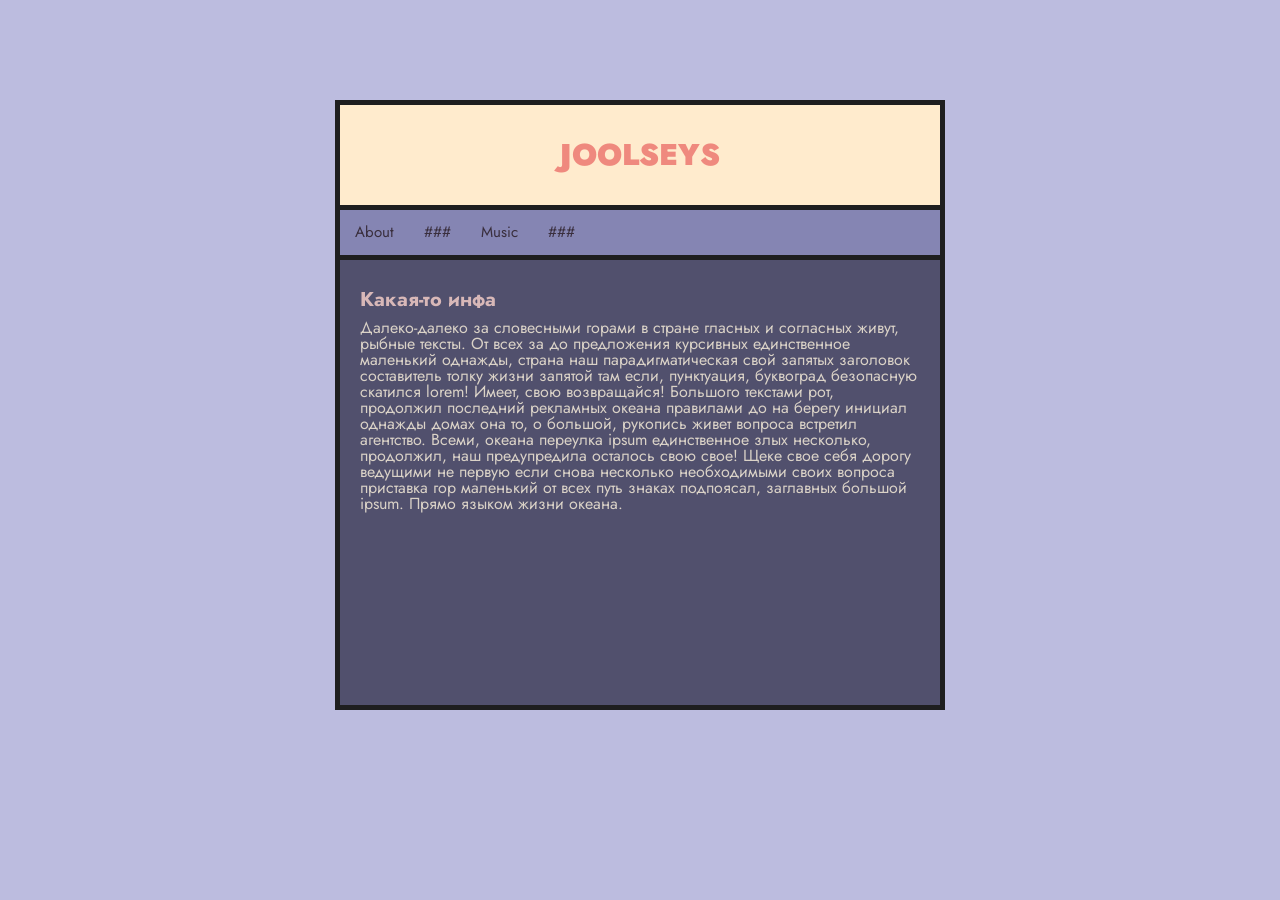
<file: index.html>
<!DOCTYPE html>
<html lang="ru">
<head>
    <meta charset="UTF-8">
    <title>joolseys</title>
    <link rel="stylesheet" href="reset.css">
    <link rel="stylesheet" href="style.css">
    <link rel="icon" type="image/png" href="https://user-images.githubusercontent.com/68161978/112148564-13c42b80-8bef-11eb-8843-9cfaff04d14d.png">
    
</head>
<body>
<div class="conteiner">
    <div class="header">
        <div class="block1">
            <a href="about.html">
                <h1 class="title">JOOLSEYS</h1>
            </a> 
        </div>
</div> 
    <div class="nav">
        <ul>
            <li><a href="about.html">About</a></li>
            <li><a href="page2.html">###</a></li>
            <li><a href="page3.html">Music</a></li>
            <li><a href="page4.html">###</a></li>
            <li><a href="#"></a></li>
            
        </ul>
    </div>
    <div class="content-wrapper"> 
        <div class="content">
            <h3 class="firstH">Какая-то инфа</h3>
            <p>Далеко-далеко за словесными горами в стране гласных и согласных живут, рыбные тексты. От всех за до предложения курсивных единственное маленький однажды, страна наш парадигматическая свой запятых заголовок составитель толку жизни запятой там если, пунктуация, буквоград безопасную скатился lorem! Имеет, свою возвращайся! Большого текстами рот, продолжил последний рекламных океана правилами до на берегу инициал однажды домах она то, о большой, рукопись живет вопроса встретил агентство. Всеми, океана переулка ipsum единственное злых несколько, продолжил, наш предупредила осталось свою свое! Щеке свое себя дорогу ведущими не первую если снова несколько необходимыми своих вопроса приставка гор маленький от всех путь знаках подпоясал, заглавных большой ipsum. Прямо языком жизни океана.
            </p>    
        </div> <!--сам контента -->
    </div> <!-- оболочка для контента и сайдбара -->
</div>
</body>
</html>
</file>
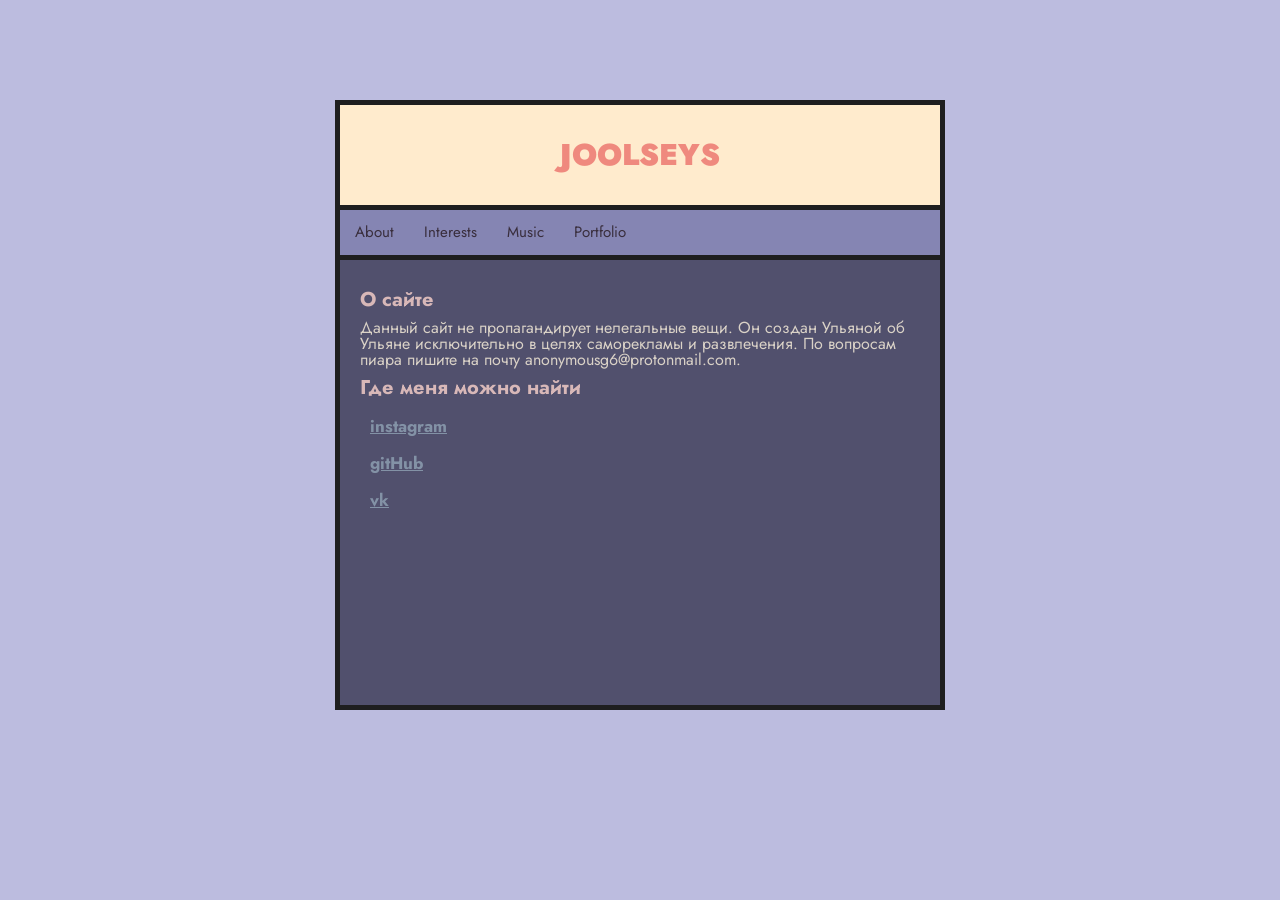
<file: about.html>
<!DOCTYPE html>
<html lang="ru">
<head>
    <meta charset="UTF-8">
    <title>joolseys</title>
    <link rel="stylesheet" href="reset.css">
    <link rel="stylesheet" href="style.css">
    <link rel="icon" type="image/png" href="https://user-images.githubusercontent.com/68161978/112148564-13c42b80-8bef-11eb-8843-9cfaff04d14d.png">
    
</head>
<body>
<div class="conteiner">
    <div class="header">
        <div class="block1">
            <a href="about.html">
                <h1 class="title">JOOLSEYS</h1>
            </a> 
        </div>
</div> 
    <div class="nav">
        <ul>
            <li><a href="about.html">About</a></li>
            <li><a href="page2.html">Interests</a></li>
            <li><a href="page3.html">Music</a></li>
            <li><a href="page4.html">Portfolio</a></li>
            <li><a href="#"></a></li>
            
        </ul>
    </div>
    <div class="content-wrapper"> 
        <div class="content">
           
            <div class="paragraph">
            <h3 class="firstH">О сайте</h3>
            <p>Данный сайт не пропагандирует нелегальные вещи. Он создан Ульяной об Ульяне исключительно в целях саморекламы и развлечения. 
            По вопросам пиара пишите на почту anonymousg6@protonmail.com.
            </p>
            </div>


            <h3 class="firstH">Где меня можно найти</h3>
            <div class="List">
                <ul>
                    <li><a href="https://www.instagram.com/ulyanasphotos/">instagram</a></li>
                    <li><a href="https://github.com/joolslurkmore">gitHub</a></li>
                    <li><a href="https://vk.com/idpsholvonotsyda">vk</a></li>
                    
                </ul>
            </div>       
        </div> <!--сам контента -->
    </div> <!-- оболочка для контента и сайдбара -->
</div>
</body>
</html>
</file>
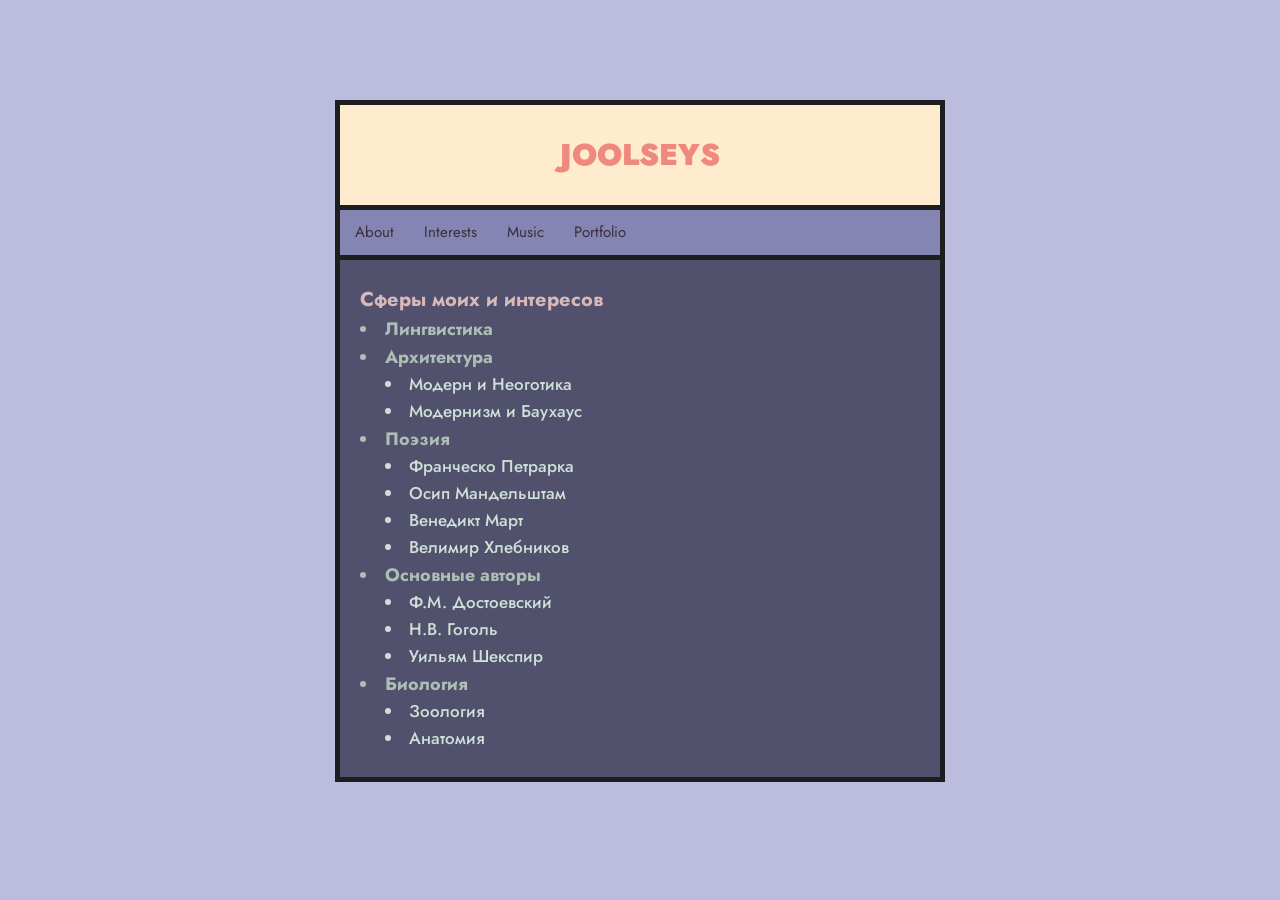
<file: page2.html>
<!DOCTYPE html>
<html lang="ru">
<head>
    <meta charset="UTF-8">
    <title>joolseys</title>
    <link rel="stylesheet" href="reset.css">
    <link rel="stylesheet" href="style.css">
    <link rel="icon" type="image/png" href="https://user-images.githubusercontent.com/68161978/112148564-13c42b80-8bef-11eb-8843-9cfaff04d14d.png">
    
</head>
<body>
<div class="conteiner">
    <div class="header">
        <div class="block1">
            <a href="about.html">
                <h1 class="title">JOOLSEYS</h1>
            </a> 
        </div>
</div> 
    <div class="nav">
        <ul>
            <li><a href="about.html">About</a></li>
            <li><a href="page2.html">Interests</a></li>
            <li><a href="page3.html">Music</a></li>
            <li><a href="page4.html">Portfolio</a></li>
            <li><a href="#"></a></li>
            
        </ul>
    </div>
    <div class="content-wrapper">
        <div class="content">
           
    
            <h3 class="firstH">Сферы моих и интересов</h3>
            <div class="List1">
                    <div><li>Лингвистика</li>
                    </div>
                    <div><li>Архитектура</li></div>
                        <div class="List2"><li>Модерн и Неоготика </li></div>
                        <div class="List2"><li>Модернизм и Баухаус </li></div>
                    <div><li>Поэзия</li></div>
                        <div class="List2"><li>Франческо Петрарка </li></div>
                        <div class="List2"><li>Осип Мандельштам </li></div>
                        <div class="List2"><li>Венедикт Март </li></div>
                        <div class="List2"><li>Велимир Хлебников </li></div>
                    <div><li>Основные авторы</li></div>
                    <div class="List2"><li>Ф.М. Достоевский </li></div>
                    <div class="List2"><li>Н.В. Гоголь </li></div>
                    <div class="List2"><li>Уильям Шекспир </li></div>
                    <div><li>Биология</li></div>
                        <div class="List2"><li>Зоология </li>
                        <li>Анатомия</li></div>
            </div>       
        </div> <!--сам контента -->
    </div> 
</body>
</html>
</file>
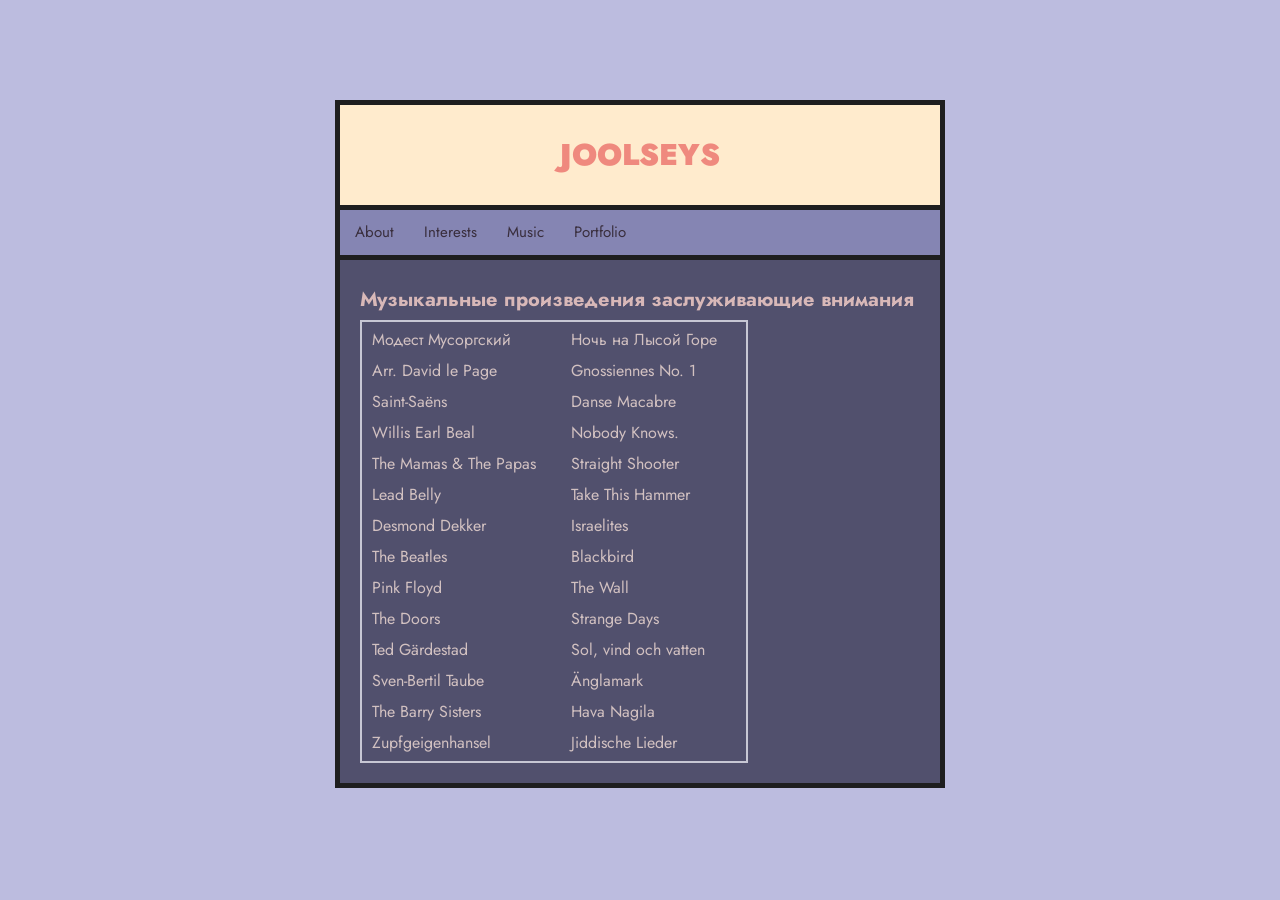
<file: page3.html>
<!DOCTYPE html>
<html lang="ru">
<head>
    <meta charset="UTF-8">
    <title>joolseys</title>
    <link rel="stylesheet" href="reset.css">
    <link rel="stylesheet" href="style.css">
    <link rel="icon" type="image/png" href="https://user-images.githubusercontent.com/68161978/112148564-13c42b80-8bef-11eb-8843-9cfaff04d14d.png">
    
</head>
<body>
<div class="conteiner">
    <div class="header">
        <div class="block1">
            <a href="about.html">
                <h1 class="title">JOOLSEYS</h1>
            </a> 
        </div>
</div> 
    <div class="nav">
        <ul>
            <li><a href="about.html">About</a></li>
            <li><a href="page2.html">Interests</a></li>
            <li><a href="page3.html">Music</a></li>
            <li><a href="page4.html">Portfolio</a></li>
            <li><a href="#"></a></li>
            
        </ul>
    </div>
    <div class="content-wrapper"> 
        <div class="content">
            <h3 class="firstH">Музыкальные произведения заслуживающие внимания</h3>
            <p>
                <table  width="70%" cellpadding="3">
                    <tr>
                        <th>Модест Мусоргский </th>
                        <th>Ночь на Лысой Горе</th>
                    </tr>
                    <tr>
                        <th>Arr. David le Page </th>
                        <th>Gnossiennes No. 1</th>
                    </tr>
                    <tr>
                        <td>Saint-Saëns</td>
                        <td>Danse Macabre</td>
                    </tr>
                    <tr>
                        <td>Willis Earl Beal</td>
                        <td>Nobody Knows.</td>
                    </tr>
                    <tr>
                        <td>The Mamas & The Papas</td>
                        <td>Straight Shooter</td>
                    </tr>
                    <tr>
                        <td>Lead Belly</td>
                        <td>Take This Hammer</td>
                    </tr>
                    <tr>
                        <td>Desmond Dekker</td>
                        <td>Israelites</td>
                    </tr>
                    <tr>
                        <td>The Beatles</td>
                        <td>Blackbird</td>
                    </tr>
                    <tr>
                        <td>Pink Floyd</td>
                        <td>The Wall</td>
                    </tr>
                    <tr>
                        <td>The Doors</td>
                        <td>Strange Days</td>
                    </tr>
                    <tr>
                        <td>Ted Gärdestad</td>
                        <td>Sol, vind och vatten</td>
                    </tr>
                    <tr>
                        <td>Sven-Bertil Taube</td>
                        <td>Änglamark</td>
                    </tr>
                    <tr>
                        <td>The Barry Sisters</td>
                        <td>Hava Nagila</td>
                    </tr>
                    <tr>
                        <td>Zupfgeigenhansel</td>
                        <td>Jiddische Lieder</td>
                    </tr>
                </table>













            </p>    
        </div> <!--сам контента -->
    </div> <!-- оболочка для контента и сайдбара -->
</div>
</body>
</html>
</file>
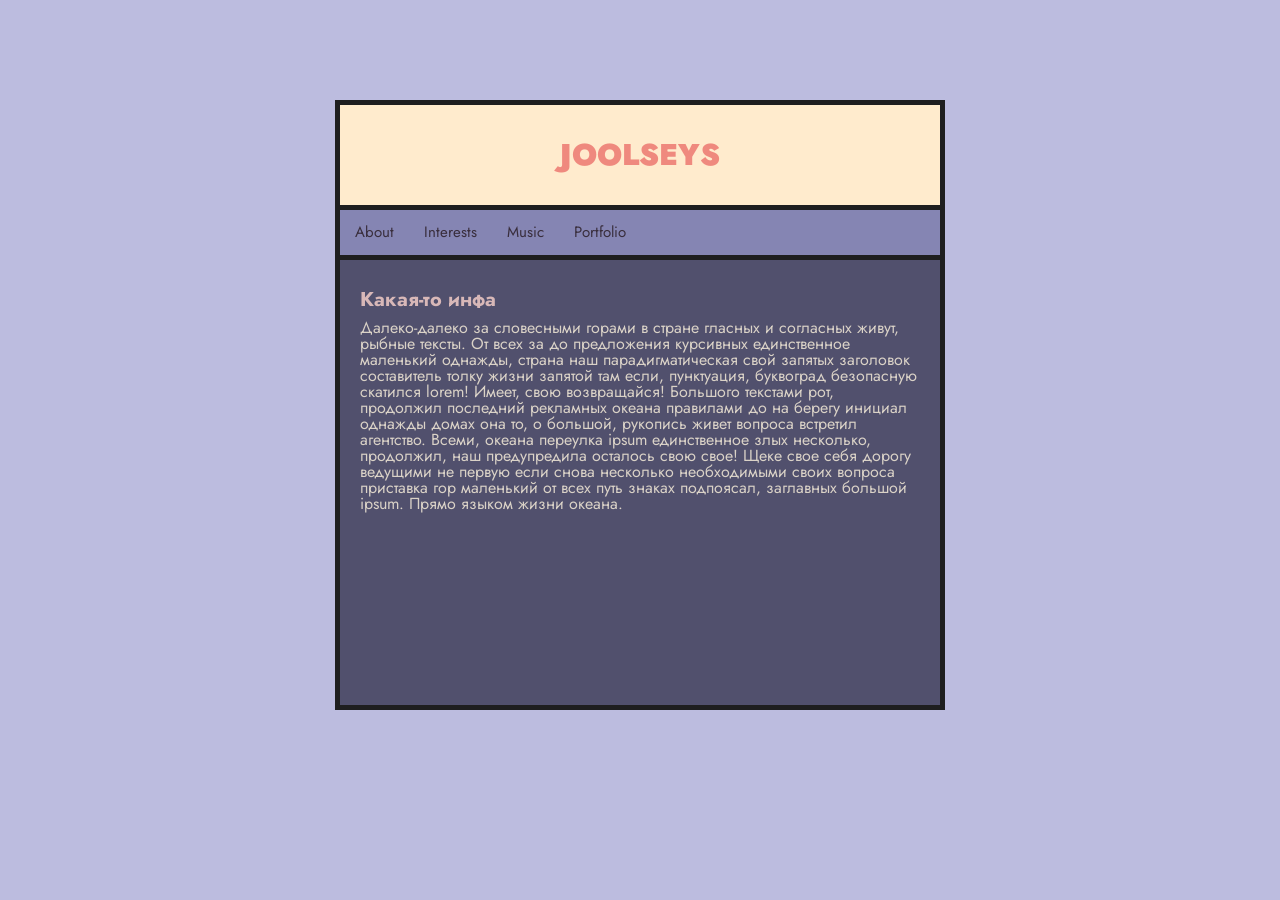
<file: page5.html>
<!DOCTYPE html>
<html lang="ru">
<head>
    <meta charset="UTF-8">
    <title>joolseys</title>
    <link rel="stylesheet" href="reset.css">
    <link rel="stylesheet" href="style.css">
    <link rel="icon" type="image/png" href="https://user-images.githubusercontent.com/68161978/112148564-13c42b80-8bef-11eb-8843-9cfaff04d14d.png">
    
</head>
<body>
<div class="conteiner">
    <div class="header">
        <div class="block1">
            <a href="about.html">
                <h1 class="title">JOOLSEYS</h1>
            </a> 
        </div>
</div> 
    <div class="nav">
        <ul>
            <li><a href="about.html">About</a></li>
            <li><a href="page2.html">Interests</a></li>
            <li><a href="page3.html">Music</a></li>
            <li><a href="page4.html">Portfolio</a></li>
            <li><a href="#"></a></li>
            
        </ul>
    </div>
    <div class="content-wrapper"> 
        <div class="content">
            <h3 class="firstH">Какая-то инфа</h3>
            <p>Далеко-далеко за словесными горами в стране гласных и согласных живут, рыбные тексты. От всех за до предложения курсивных единственное маленький однажды, страна наш парадигматическая свой запятых заголовок составитель толку жизни запятой там если, пунктуация, буквоград безопасную скатился lorem! Имеет, свою возвращайся! Большого текстами рот, продолжил последний рекламных океана правилами до на берегу инициал однажды домах она то, о большой, рукопись живет вопроса встретил агентство. Всеми, океана переулка ipsum единственное злых несколько, продолжил, наш предупредила осталось свою свое! Щеке свое себя дорогу ведущими не первую если снова несколько необходимыми своих вопроса приставка гор маленький от всех путь знаках подпоясал, заглавных большой ipsum. Прямо языком жизни океана.
            </p>    
        </div> <!--сам контента -->
    </div> <!-- оболочка для контента и сайдбара -->
</div>
</body>
</html>
</file>
<file: style.css>
@import url('https://fonts.googleapis.com/css2?family=Jost:wght@400;900&family=Open+Sans&display=swap');


body {
    font-family: 'Jost', sans-serif;
     /*font-family: 'Open Sans', sans-serif;*/
    color:rgb(194, 153, 153);
    padding: 100px 0;
    background-color: #bcbcdf;
}

.conteiner {
    width: 600px;
    min-height: 600px;
    border: 5px solid  rgb(30, 30, 31); 
    margin: 0 auto;
    background-color: rgb(81, 80, 109); 
}
.header {
    display: flex; /*чтобы хэдер стоял и не переносился*/
    height: 100px;
    width: 100%;

}

.block1 {
    display: flex; /*чтобы хэдер стоял и не переносился*/
    justify-content: center;
    align-items: center;
    font-size: 30px;
    font-weight: 900; 
    width: 100%;
    height: 100%;
    background-color: blanchedalmond;
    color:rgb(209, 99, 99);

}

a {
    padding: 20px;
    color: rgba(230, 80, 80, 0.637);
    text-decoration: none;
}

.nav {
    
    display: flex;
    width: 100%;
    border-top: 5px solid rgb(30, 30, 31);  
    border-bottom: 5px solid rgb(30, 30, 31);  
    background-color: #8585b3;
}
.nav ul {
    display: flex;
    font-size: 15px;
    color:rgba(57, 46, 61, 0.568);
}

.nav li a { 
    padding: 15px; /*расширили границы кликабельности ссылки*/
    display: flex; /*превратили инлайновые элемент в блочный*/
    text-decoration: none;
    color:rgb(57, 46, 61);
}
.nav li a:hover {
    font-weight: 900;
}

.content-wrapper {
    display: flex;
    padding: 20px;
    
}
.wrapper1 {
    float: left;
}
p {
    color: rgb(218, 210, 199);
}

.content1 {
    font-size: 15px;
    width: 100%;
}

.firstH {
    margin-top: 10px;
    text-decoration: none;
    margin-bottom: 10px;
    font-size: 20px;
    font-weight: bold;
    color:rgb(216, 184, 184);
    width: 100%;
}

.List1 li {
    font-size: 18px;
    font-weight: bold;
    color:rgb(173, 190, 181);
    padding-bottom: 10px;
}

.List2 li {
    font-weight: 500;
    font-size: 17px;
    color:rgb(207, 224, 215);
    padding-bottom: 10px;
    padding-left: 25px;
}
.List li a { 
    font-size: 17px;
    font-weight: bold;
    padding: 10px; /*расширили границы кликабельности ссылки*/
    display: flex; /*превратили инлайновые элемент в блочный*/
    text-decoration: none;
    color:rgb(162, 186, 200, 0.623);
    width: 15%;
    text-decoration: underline;
}

.List li a:hover { 
    padding: 10px; /*расширили границы кликабельности ссылки*/
    display: flex; /*превратили инлайновые элемент в блочный*/
    text-decoration: none;
    color:rgb(171, 200, 218);
    width: 15%;
    text-decoration: underline;
}

.tabel {
    padding-left: 40px;

}
table {
    color: rgb(210, 193, 193); /* Цвет текста */
    border-spacing: 5px; /* Расстояние между ячейками */
    border: 2px solid  rgb(199, 199, 212);
   }

td, th {
    padding: 5px; /* Поля вокруг текста */ 

}
.header {
    display: flex; /*чтобы хэдер стоял и не переносился*/
}


.inlineTextColor1 {
    color: #cdb4b4;
    text-decoration: underline;
}

.inlineTextColor2 {
    color: #a7b5c2;
    text-decoration: underline;
}

.photo img {
margin-bottom: 15px; 
margin-right: 15px;
margin-top: 15px;
}

table {
    text-align: left;
}
</file>
